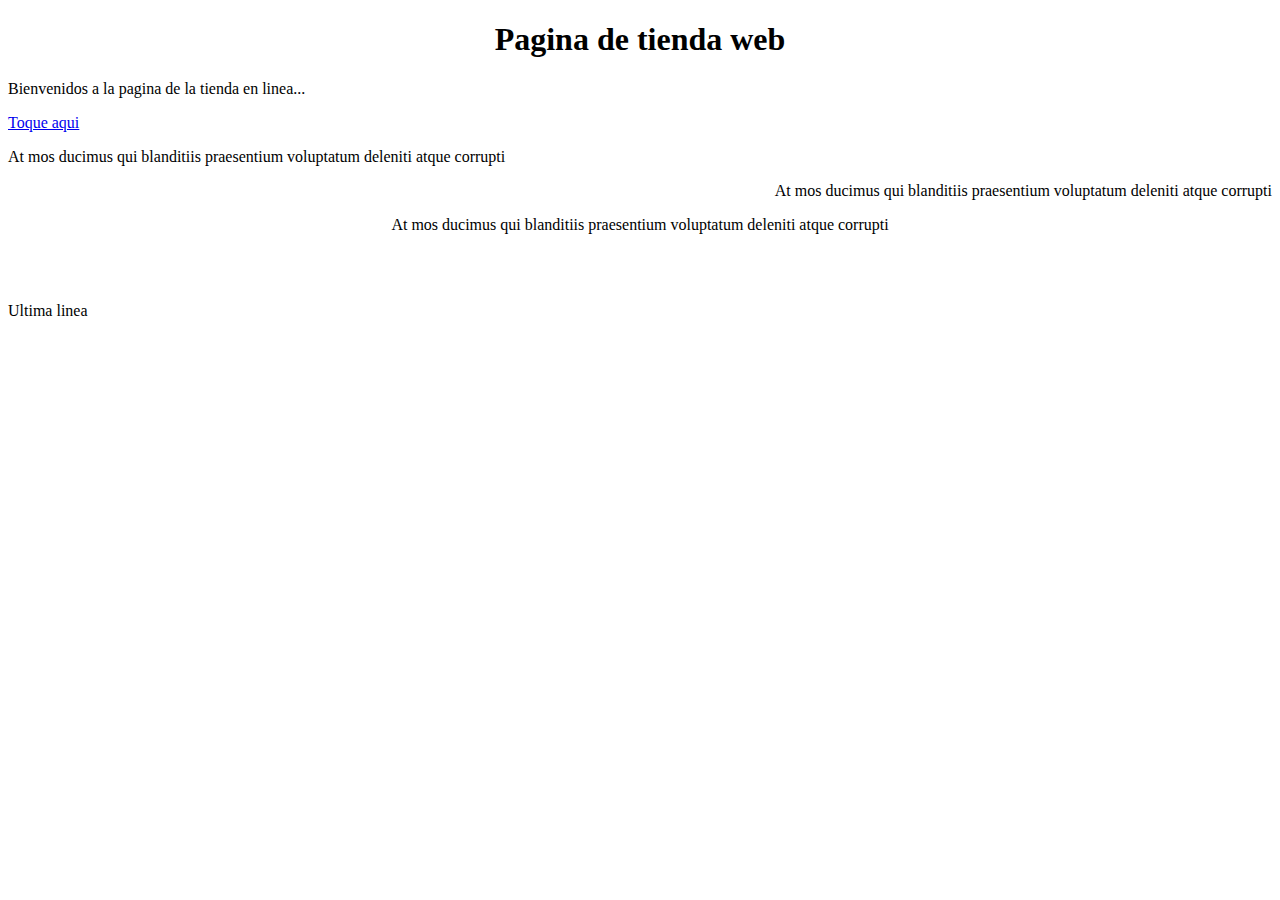
<file: src/main/resources/static/index.html>
<!DOCTYPE html>
<!--
Click nbfs://nbhost/SystemFileSystem/Templates/Licenses/license-default.txt to change this license
Click nbfs://nbhost/SystemFileSystem/Templates/Other/html.html to edit this template
-->
<html>
    <head>
        <title>tienda en linea</title>
        <meta charset="UTF-8">
        <meta name="viewport" content="width=device-width, initial-scale=1.0">
    </head>
    <body>
        <div><h1 style="text-align: center">Pagina de tienda web</h1>
            <p>Bienvenidos a la pagina de la tienda en linea...</p>
            <a href="ejemplo02.html">Toque aqui</a>  
            
        </div>
        
        <p style="text-align: left">At mos ducimus qui blanditiis praesentium voluptatum deleniti atque corrupti</p>
        <p style="text-align: right">At mos ducimus qui blanditiis praesentium voluptatum deleniti atque corrupti</p>
        <p style="text-align: center">At mos ducimus qui blanditiis praesentium voluptatum deleniti atque corrupti</p>
        
        <br>
        <br>
        <p>Ultima linea</p>
    </body>
</html>
</file>
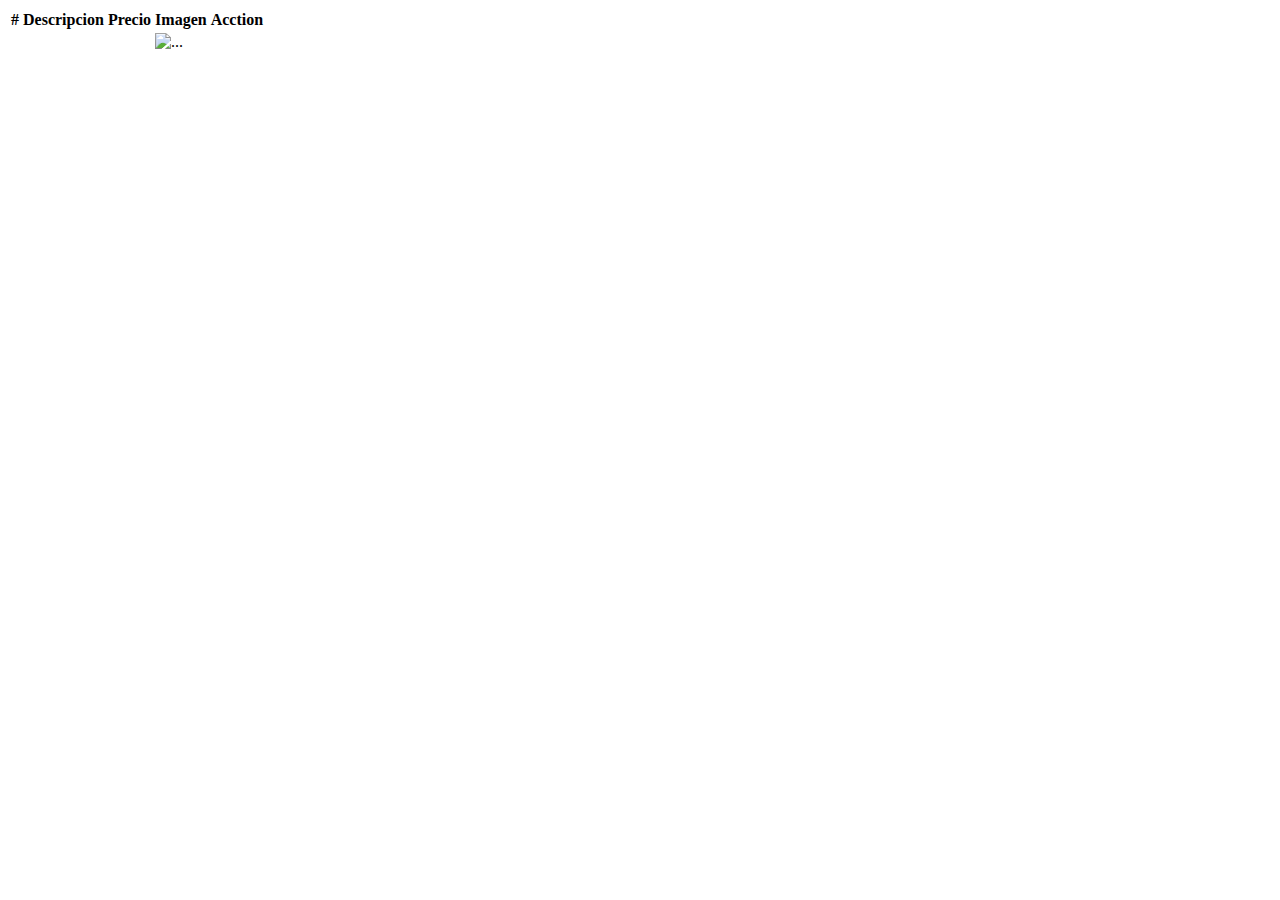
<file: src/main/resources/templates/index.html>
<!DOCTYPE html>
<html th:attr="lang=${lang}" xmlns="http://www.w3.org/1999/xhtml" xmlns:th="http://www.thymeleaf.org"xmlns:sec="http://www.thymeleaf.org/thymeleaf-extras-springsecurity6“
>
<head th:insert="~{template.html :: head}"></head>
<body>
<div th:insert="~{template.html :: nav}"></div>
<div th:insert="~{template.html :: featured-product}"></div>

<section class="container py-5">
    <div class="row text-center pt-3">
        <div class="col-lg-6 m-auto">
            <table class="table">
                <thead>
                <tr>
                    <th scope="col">#</th>
                    <th scope="col">Descripcion</th>
                    <th scope="col">Precio</th>
                    <th scope="col">Imagen</th>
                    <th scope="col">Acction</th>
                </tr>
                </thead>
                <tbody>
                <tr th:each="product : ${products}">
                    <td><span th:text="${product.id}"></span></td>
                    <td><span th:text="${product.descripcion}"> </span></td>
                    <td><span th:text="${product.precio}"> </span></td>
                    <td><img alt="..." class="card-img-top" th:src="${product.ruta_imagen}">
                    </td>
                </tr>
                </tbody>
            </table>
        </div>
    </div>

</section>


<div th:insert="~{template.html :: footer}"></div>
<div th:insert="~{template.html :: scripts}"></div>

</body>
</html>
</file>
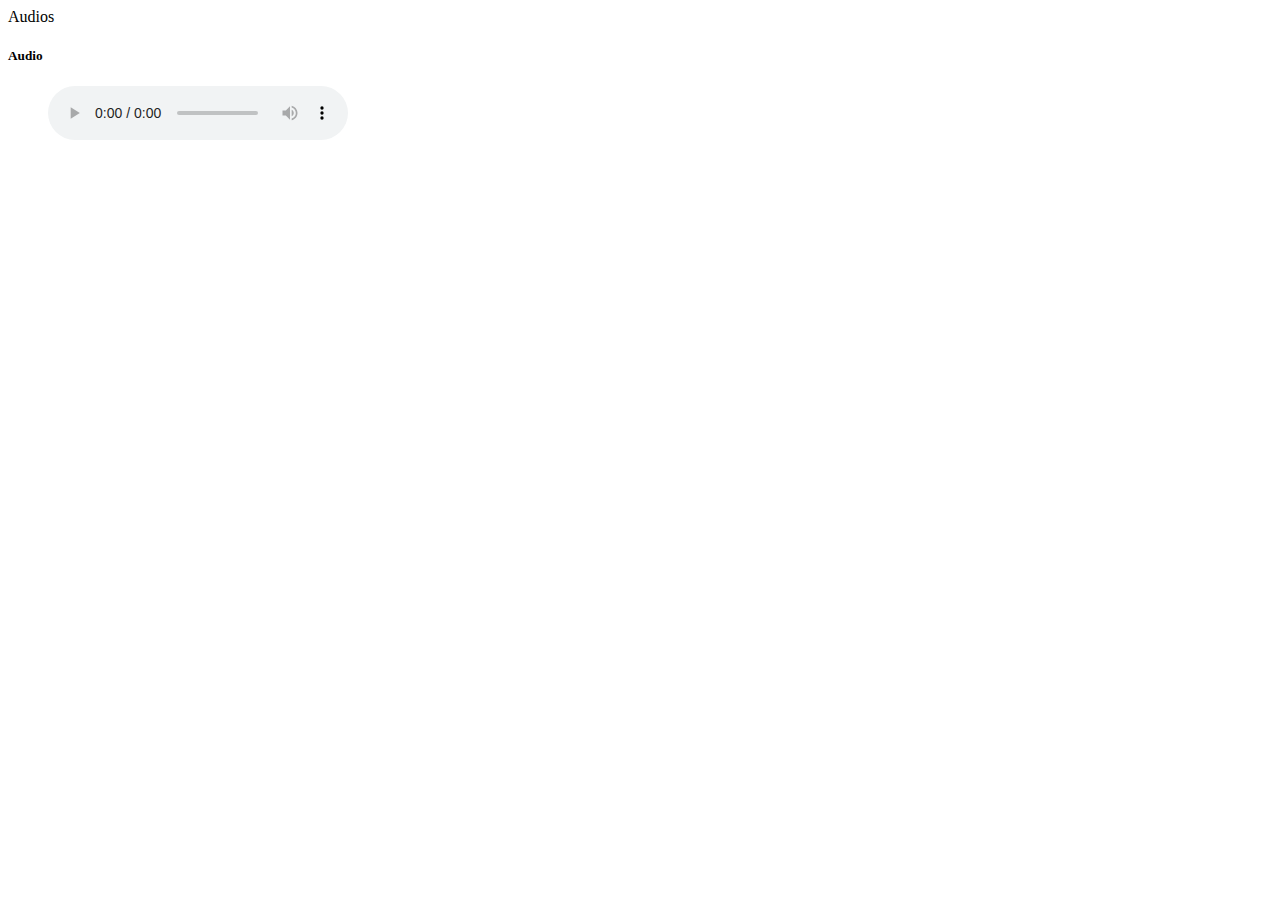
<file: src/main/resources/static/Audios.html>
<!DOCTYPE html>
<!--
Click nbfs://nbhost/SystemFileSystem/Templates/Licenses/license-default.txt to change this license
Click nbfs://nbhost/SystemFileSystem/Templates/Other/html.html to edit this template
-->
<html>
    <head>
        <title>TODO supply a title</title>
        <meta charset="UTF-8">
        <meta name="viewport" content="width=device-width, initial-scale=1.0">
    </head>
    <body>
        <div>Audios</div>
        <section>
                    <h5>Audio</h5>
                    <figure>
                        <audio controls>
                            
                            <source src=Downloads/Audio1.mp3 type="Audio1/mp3">   
                            
                        </audio>
                        
   
                    </figure>
                     </section>
                    
        
        
        
        
        
        
    </body>
</html>
</file>
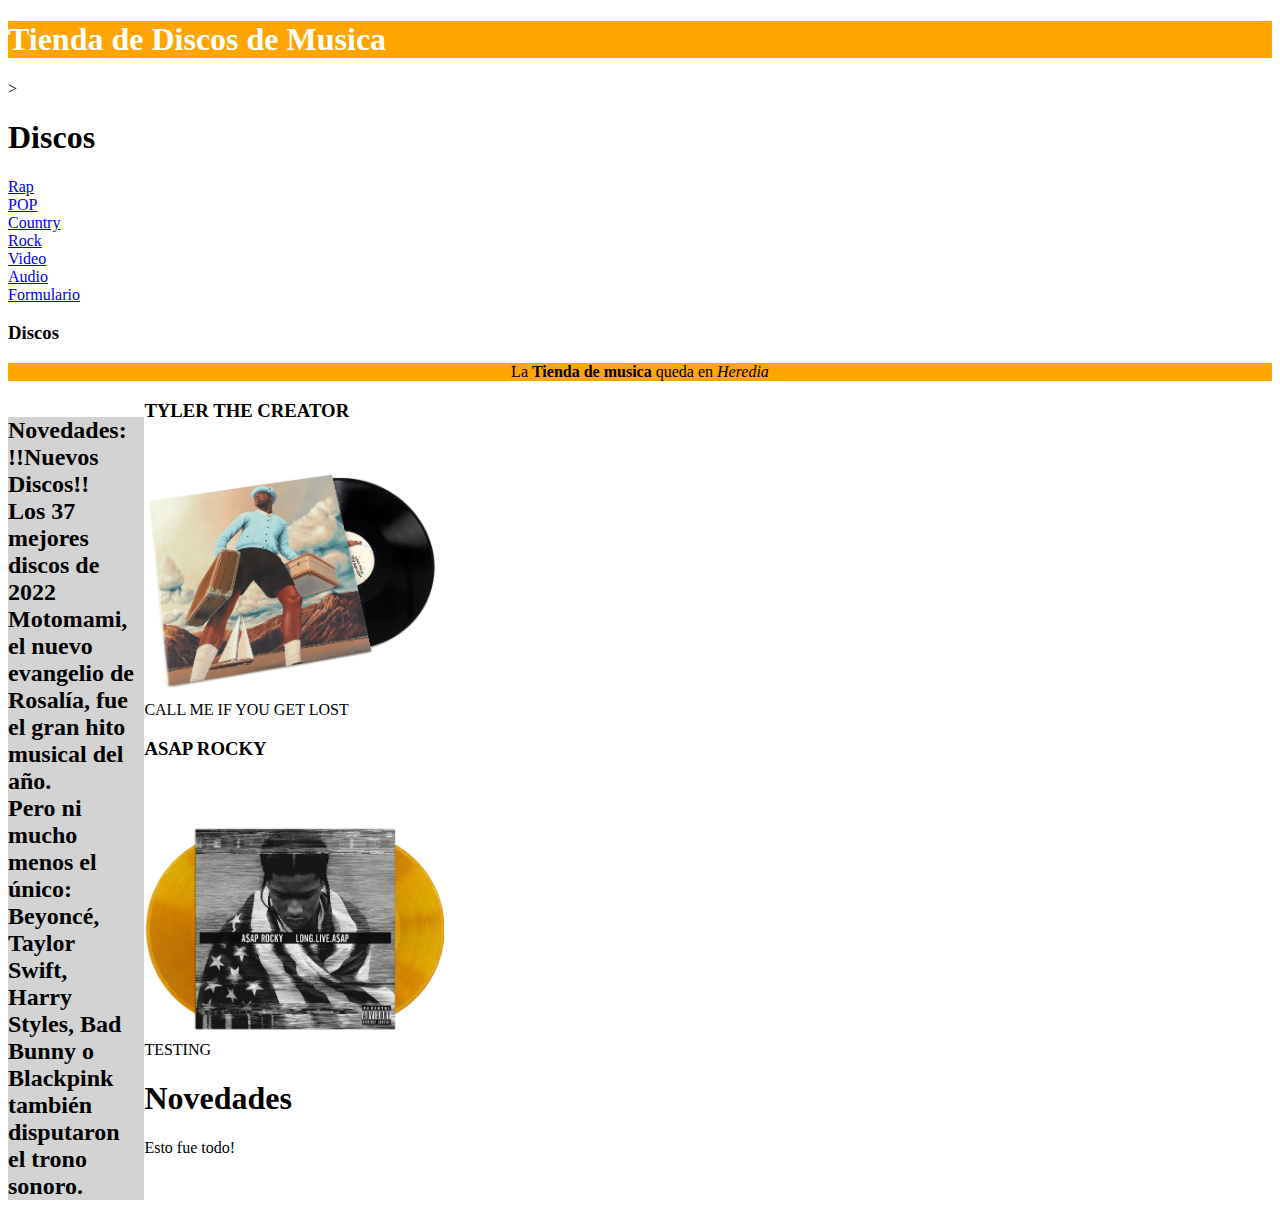
<file: src/main/resources/static/ClaseSemana2.html>
<!DOCTYPE html>
<!--
Esto es un cambio
-->
<html>
    <head>
        <meta charset="UTF-8">
        <title> Tienda Semana 2 </title>
        <link href="css/css.css" rel="stylesheet" />
    </head>
    <body>
        <header style ="background-color:orange;color:white"
                ><h1>Tienda de Discos de Musica</h1></header><!-- colores -->
                ><h1>Discos</h1>
            <nav>
                <a href="url">Rap</a><br/><!<!-- links -->
                  <a href="ur1">POP</a><br/>
                    <a href="url">Country</a><br/>
                      <a href="url">Rock</a><br/>
                       <a href="videos.html">Video</a><br/>
                      <a href="Audios.html">Audio</a><br/>
                       <a href="formulario.html">Formulario</a><br/>
                      
                
            </nav>
            <section>
                <h3>Discos</h3>
                <p>La <strong> Tienda de musica  </strong>queda en <em> Heredia</em>
           
                </p>
                
                     <aside>
                         
                     <link href="css/css.css" rel="stylesheet" />
                     
                           
         
                
        <h2>
            Novedades:<br/> !!Nuevos Discos!!<br/>
        Los 37 mejores discos de 2022 <br/>
Motomami, el nuevo evangelio de Rosalía, fue el gran hito musical del año. <br/>Pero ni mucho menos el único: Beyoncé,
Taylor Swift, Harry Styles, Bad Bunny o
Blackpink<br/> también disputaron el trono sonoro.
        </h2>
        
    </aside>
                
                
                



                
                
            <section>
                <h3>TYLER THE CREATOR</h3>
            <figure>
                  <img src="imagenes/Imagen2.PNG" alt="Imagen2" width="300"/> 
                  <figcaption>CALL ME IF YOU GET LOST</figcaption>
            </figure>
            
            <h3>ASAP ROCKY</h3>
            <figure>
                  <img src="imagenes/Imagen3.PNG" alt="imagen1" width="300"/> 
                  <figcaption>TESTING</figcaption>
            </figure>
            
            
                
            
            </section>
            <aside><h1>Novedades</h1></aside>
            
            <footer>Esto fue todo!</footer><!<!-- final de pagina -->
            
        <body/>
        
          
        
        
</html>
</file>
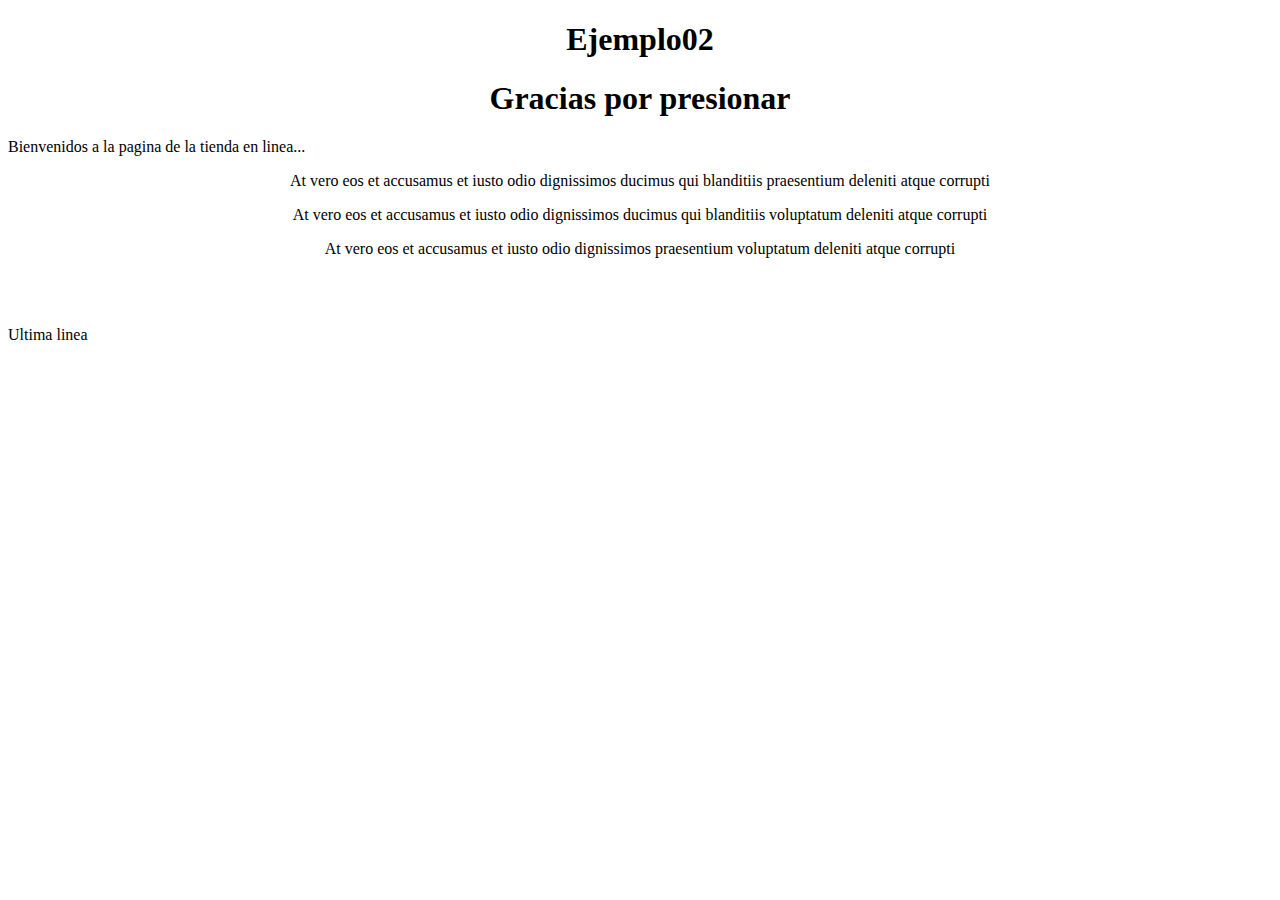
<file: src/main/resources/static/ejemplo02.html>
<!DOCTYPE html>
<!--
Click nbfs://nbhost/SystemFileSystem/Templates/Licenses/license-default.txt to change this license
Click nbfs://nbhost/SystemFileSystem/Templates/Other/html.html to edit this template
-->
<html>
    <head>
        <title>Tienda en linea</title>
        <meta charset="UTF-8">
        <meta name="viewport" content="width=device-width, initial-scale=1.0">
    </head>
    <body>
        <div>
            <h1 style="text-align: center">Ejemplo02</h1>
            <h1 style="text-align: center">Gracias por presionar</h1>
            <p>Bienvenidos a la pagina de la tienda en linea...</p>
                </div> 
        <div style="text-align: center">
            <p> At vero eos et accusamus et iusto odio dignissimos ducimus qui blanditiis praesentium  deleniti atque corrupti </p>
             <p> At vero eos et accusamus et iusto odio dignissimos ducimus qui blanditiis voluptatum deleniti atque corrupti </p>
              <p> At vero eos et accusamus et iusto odio dignissimos praesentium voluptatum deleniti atque corrupti </p>
        
        </div>
        <br>
        <br>
        <p>Ultima linea</p>
    </body>
</html>
</file>
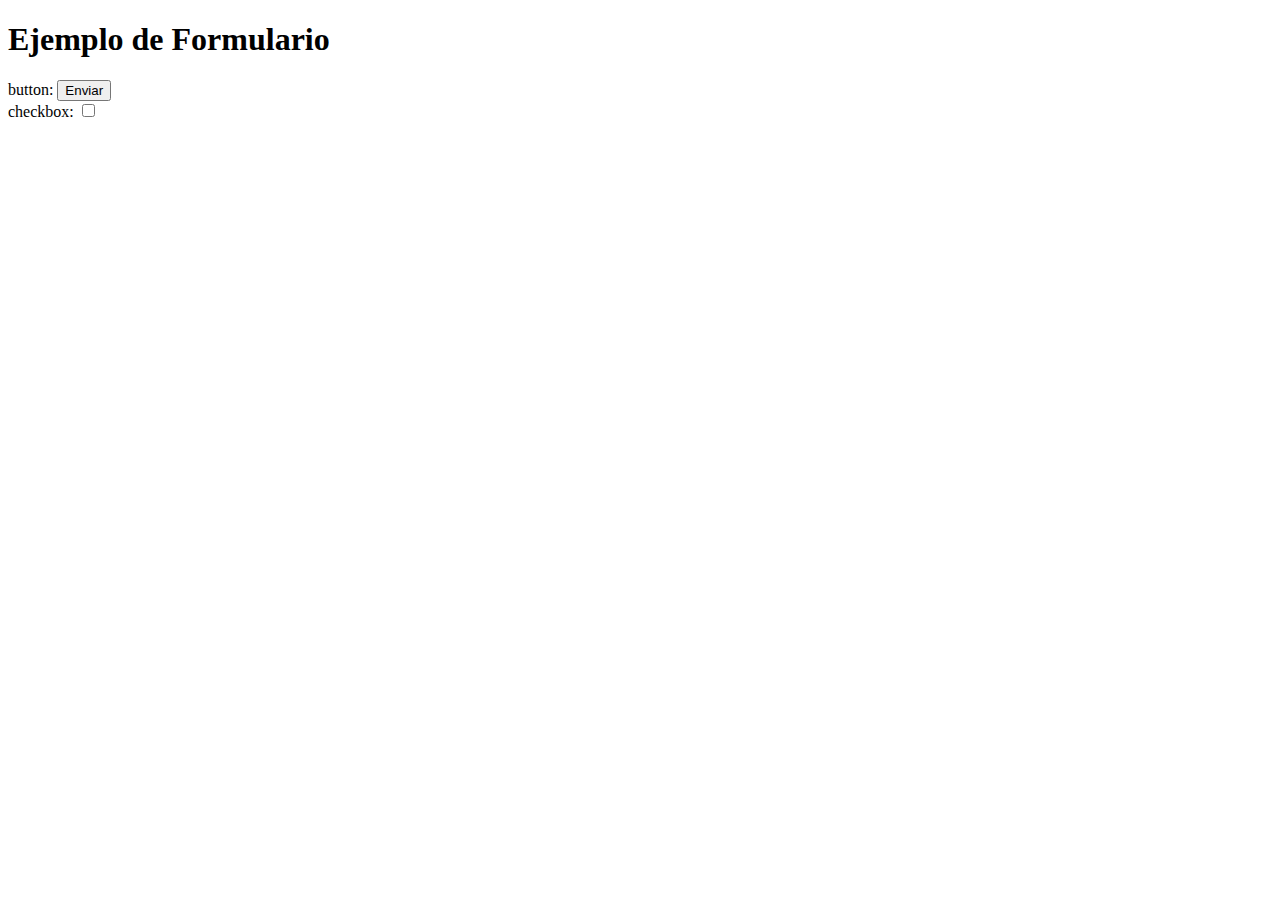
<file: src/main/resources/static/formulario.html>
<!DOCTYPE html>
<!--
Click nbfs://nbhost/SystemFileSystem/Templates/Licenses/license-default.txt to change this license
Click nbfs://nbhost/SystemFileSystem/Templates/Other/html.html to edit this template
-->
<html>
 
    <body>
        <section id="Contenido">
            <h1>Ejemplo de Formulario</h1>
            <form action="#">
                <label>button: </label><input type="button" value="Enviar" id="button"><br> 
                <label>checkbox: </label><input type="checkbox" name="checkbox"><br>
               
                
                
                
                
                
                
                
                
                
            </form>
        
        </section>

    </body>
</html>
</file>
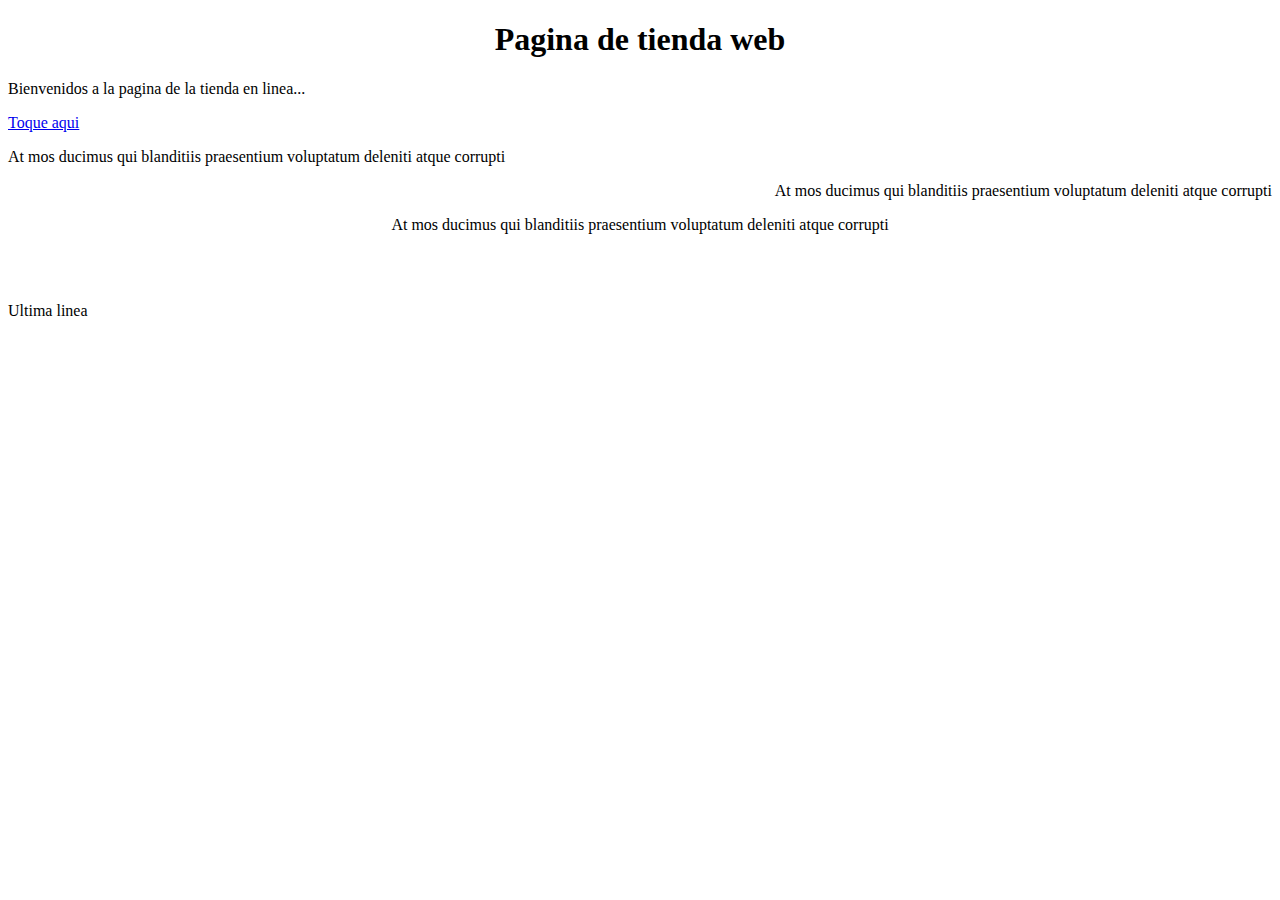
<file: src/main/resources/static/Oldindex.html>
<!DOCTYPE html>
<!--
Click nbfs://nbhost/SystemFileSystem/Templates/Licenses/license-default.txt to change this license
Click nbfs://nbhost/SystemFileSystem/Templates/Other/html.html to edit this template
-->
<html>
    <head>
        <title>tienda en linea</title>
        <meta charset="UTF-8">
        <meta name="viewport" content="width=device-width, initial-scale=1.0">
    </head>
    <body>
        <div><h1 style="text-align: center">Pagina de tienda web</h1>
            <p>Bienvenidos a la pagina de la tienda en linea...</p>
            <a href="ClaseSemana2.html">Toque aqui</a>  
            
        </div>
        
        <p style="text-align: left">At mos ducimus qui blanditiis praesentium voluptatum deleniti atque corrupti</p>
        <p style="text-align: right">At mos ducimus qui blanditiis praesentium voluptatum deleniti atque corrupti</p>
        <p style="text-align: center">At mos ducimus qui blanditiis praesentium voluptatum deleniti atque corrupti</p>
        
        <br>
        <br>
        <p>Ultima linea</p>
    </body>
</html>
</file>
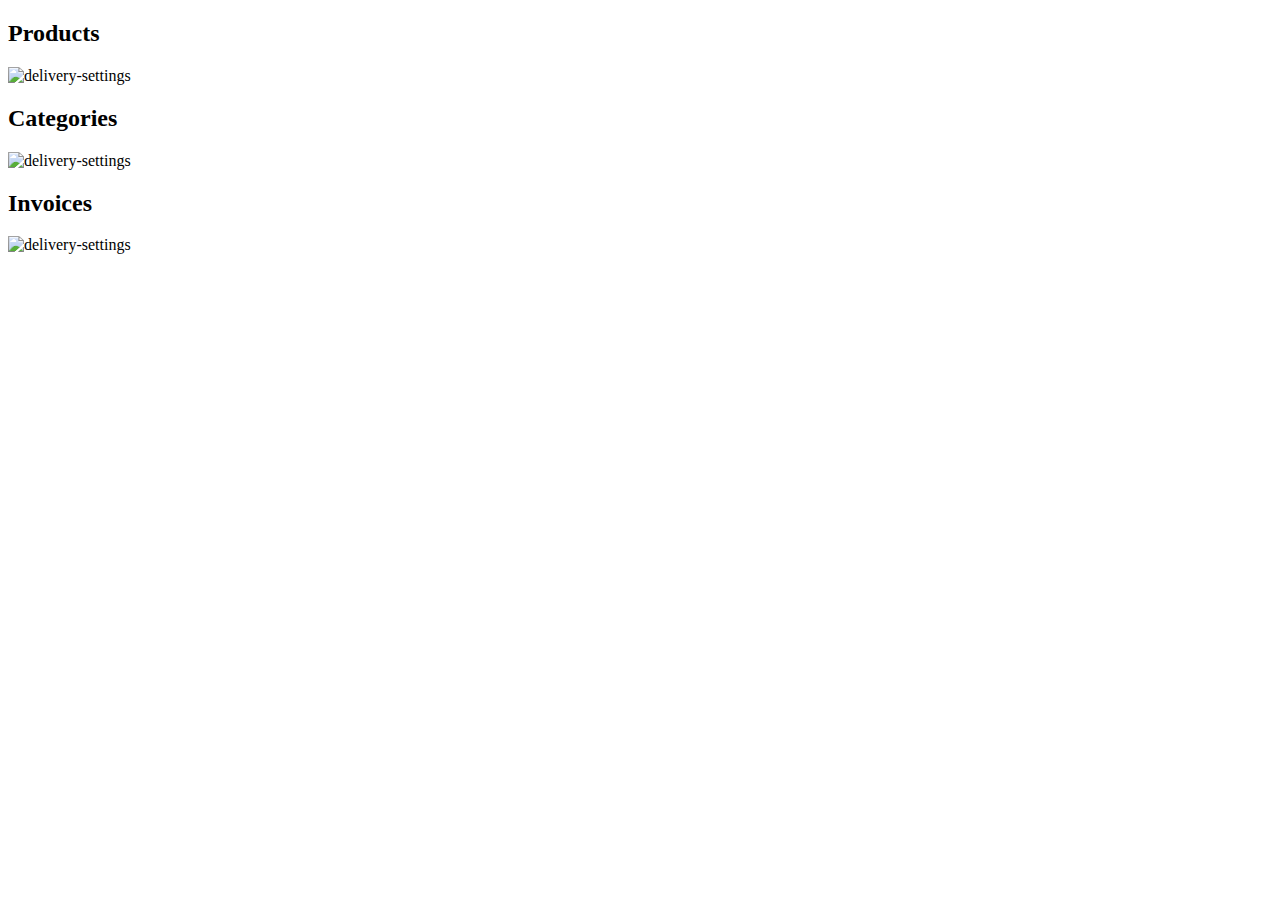
<file: src/main/resources/templates/admin.html>
<!DOCTYPE html>
<html th:attr="lang=${lang}" xmlns="http://www.w3.org/1999/xhtml" xmlns:th="http://www.thymeleaf.org">
<head th:insert="~{template.html :: head}"></head>
<link th:href="@{/css/views/admin.css}" rel="stylesheet">
<body>
<div th:insert="~{template.html :: nav}"></div>
<section class="container mw-100">
    <div class="container button-container">
        <div class="row">
            <div class="col-sm d-flex justify-content-center text-center" >
                <a th:href="@{/product}">
                    <div class="backgrounds justify-content-center">
                        <h2>Products</h2>
                        <img th:src="@{/icons/icons8-product-management-96.png}"
                             alt="delivery-settings"/>
                    </div>
                </a>
            </div>
            <div class="col-sm d-flex justify-content-center text-center">
                <a th:href="@{/category}">
                    <div class="backgrounds justify-content-center">
                        <h2>Categories</h2>
                        <img th:src="@{/icons/icons8-grocery-shelf-96.png}"
                             alt="delivery-settings"/>
                    </div>
                </a>
            </div>
            <div class="col-sm d-flex justify-content-center text-center">
                <a th:href="@{/product}">
                    <div class="backgrounds justify-content-center">
                        <h2>Invoices</h2>
                        <img th:src="@{/icons/icons8-receipt-96.png}"
                             alt="delivery-settings"/>
                    </div>
                </a>
            </div>
        </div>
    </div>
</section>
<div th:insert="~{template.html :: scripts}"></div>
<div th:insert="~{template.html :: footer}"></div>
</body>
</html>
</file>
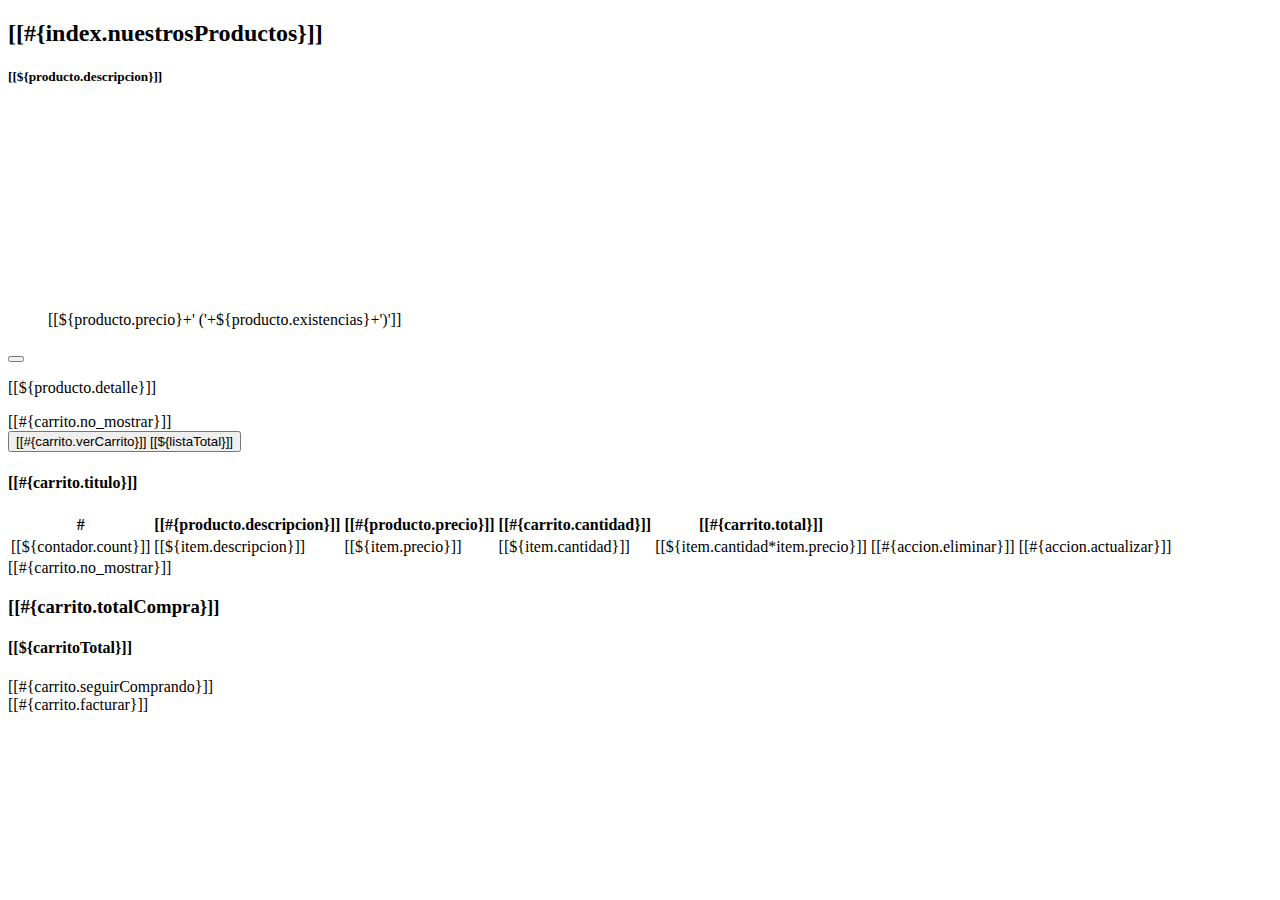
<file: src/main/resources/templates/fragmentos.html>
<!DOCTYPE html>
<html xmlns:th="http://www.thymeleaf.org"
      xmlns="http://www.w3.org/1999/xhtml"
      xmlns:sec="http://thymeleaf.org/extras/spring-security">
    <head th:replace="~{layout/plantilla :: head}">
        <title>TechShop</title>
    </head>
    <body>
        <section th:fragment="listadoProductos" id="productos">
            <div class="container">
                <div class="row row-cols-2" >
                    <h2 class="inline">[[#{index.nuestrosProductos}]]</h2>
                    <div id="resultsBlock"></div></div>
                <div class="row row-cols-3" 
                     th:if="${productos != null and !productos.empty}">
                    <div class="card" th:each="producto : ${productos}">
                        <div class="card-body">
                            <h5 class="card-title">[[${producto.descripcion}]]</h5>
                            <figure>
                                <img th:src="@{${producto.rutaImagen}}" height="200"/>
                                <figcaption>[[${producto.precio}+' ('+${producto.existencias}+')']]
                                </figcaption>
                            </figure>
                            <form>
                                <input type="hidden" name="texto" th:value="${producto.idProducto}"/>
                                <input type="hidden" name="texto" th:value="${producto.existencias}"/>
                                <button class="btn btn-ligth" id="addCar" 
                                        name="addCar" onclick="addCard(this.form)" 
                                        type="button"><i class="fas fa-cart-plus"></i></button>
                            </form>
                            <p class="card-text">[[${producto.detalle}]]</p>                            
                        </div>
                    </div>
                </div>
                <div th:if="${productos == null or productos.empty}">
                    [[#{carrito.no_mostrar}]]</div>
            </div>
        </section>

        <div th:fragment="verCarrito" th:unless="${#lists.isEmpty(listaItems)}">            
            <form action="/carrito/listado">
                <button
                    type="submit"
                    class="btn btn-primary">
                    <i class="fas fa-cart-plus"></i>[[#{carrito.verCarrito}]] [[${listaTotal}]]
                </button>
            </form>
        </div>     

        <section th:fragment="listadoCarrito" id="items">
            <div class="container">
                <div class="row">
                    <div class="col-md-9">
                        <div class="card">
                            <div class="card-header">
                                <h4>[[#{carrito.titulo}]]</h4>
                            </div>
                            <div th:if="${items != null and !items.empty}">
                                <table class="table table-stryped">
                                    <thead class="thead-dark">
                                        <tr>
                                            <th>#</th>
                                            <th>[[#{producto.descripcion}]]</th>
                                            <th>[[#{producto.precio}]]</th>
                                            <th>[[#{carrito.cantidad}]]</th>
                                            <th>[[#{carrito.total}]]</th>
                                            <th></th>
                                            <th></th>
                                        </tr>
                                    </thead>
                                    <tbody>
                                        <tr th:each="item, contador : ${items}">
                                            <td>[[${contador.count}]]</td>
                                            <td>[[${item.descripcion}]]</td>
                                            <td class="text-end">[[${item.precio}]]</td>
                                            <td class="text-center">[[${item.cantidad}]]</td>
                                            <td class="text-center">[[${item.cantidad*item.precio}]]</td>
                                            <td>
                                                <a th:href="@{/carrito/eliminar/}+${item.idProducto}"
                                                   class="btn btn-danger">
                                                    <i class='fas fa-trash'></i> [[#{accion.eliminar}]]
                                                </a>
                                            </td>
                                            <td>
                                                <a th:href="@{/carrito/modificar/}+${item.idProducto}"
                                                   class="btn btn-success">
                                                    <i class='fas fa-pencil'></i> [[#{accion.actualizar}]]
                                                </a>
                                            </td>
                                        </tr>
                                    </tbody>
                                </table>
                            </div>
                            <div class="text-center p-2" th:if="${items== null or items.empty}">
                                [[#{carrito.no_mostrar}]]
                            </div>
                        </div>
                    </div>
                    <div class="col-md-3">
                        <div class="card text-center bg-primary text-white mb-3">
                            <div class="card-body">
                                <h3>[[#{carrito.totalCompra}]]</h3>
                                <h4 class="fs-4">
                                    [[${carritoTotal}]]
                                </h4>
                            </div>
                        </div>
                        <div class="card text-center bg-success text-white mb-3">
                            <div class="card-body">
                                <a th:href="@{/}"
                                   class="btn btn-success">
                                    <i class='fas fa-reply'></i> [[#{carrito.seguirComprando}]]
                                </a>
                            </div>
                        </div>
                        <div class="card text-center bg-info text-white mb-3">
                            <div class="card-body">
                                <a th:href="@{/facturar/carrito}"
                                   class="btn btn-info">
                                    <i class='fas fa-fordward'></i> [[#{carrito.facturar}]]
                                </a>
                            </div>
                        </div> 
                    </div>
                </div>
            </div>
        </section>
    </body>
</html>
</file>
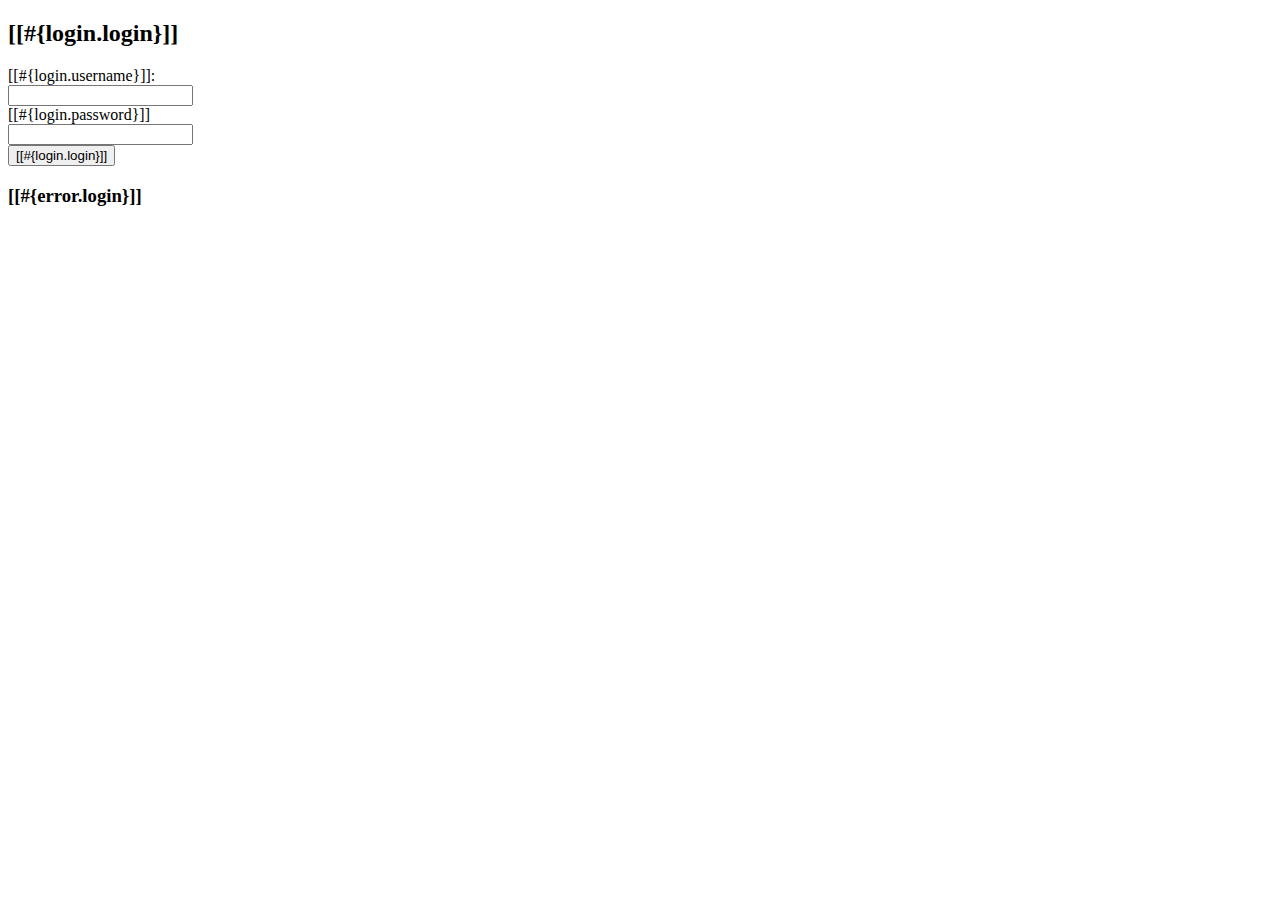
<file: src/main/resources/templates/login.html>
<!DOCTYPE html>
<html th:attr="lang=${lang}" xmlns="http://www.w3.org/1999/xhtml" xmlns:th="http://www.thymeleaf.org">
    <head th:insert="~{template.html :: head}">
        
    </head>
<body>
<div th:insert="~{template.html :: nav}"></div>
<div class="container my-5">
    <div class="row align-items-center">
        <div class="col-md-3"></div>
        <div class="col-md-6">
            <div class="card">
                <div class="card-header bg-success"><h2>[[#{login.login}]]</h2></div>
                <div class="card-body">
                    <form method="POST" th:action="@{/login}">
                        <div class="form-group row my-3">
                            <label class="col-md-5 my-auto" for="username"><i class="fas fa-user-lock"></i>[[#{login.username}]]:</label>
                            <div class="col-md-7 my-auto">
                                <input class="form-control" id="username" name="username" type="text"/></div>
                        </div>
                        <div class="form-group row my-3">
                            <label class="col-md-5 my-auto" for="password"><i class="fas fa-key"></i>[[#{login.password}]]</label>
                            <div class="col-md-7 my-auto"><input class="form-control" id="password" name="password"
                                                                 type="password"/></div>
                        </div>
                        <div class="card-footer col text-center">
                            <button class="btn btn-success" type="submit">
                                        <span class="btn"><i class="fas fa-sign-in-alt"></i>
                                            [[#{login.login}]]</span></button>
                        </div>
                    </form>
                </div>
            </div>
            <div th:if="${param.error != null}">
                <h3>[[#{error.login}]]</h3>
            </div>
        </div>
    </div>
</div>
</body>
</html>
</file>
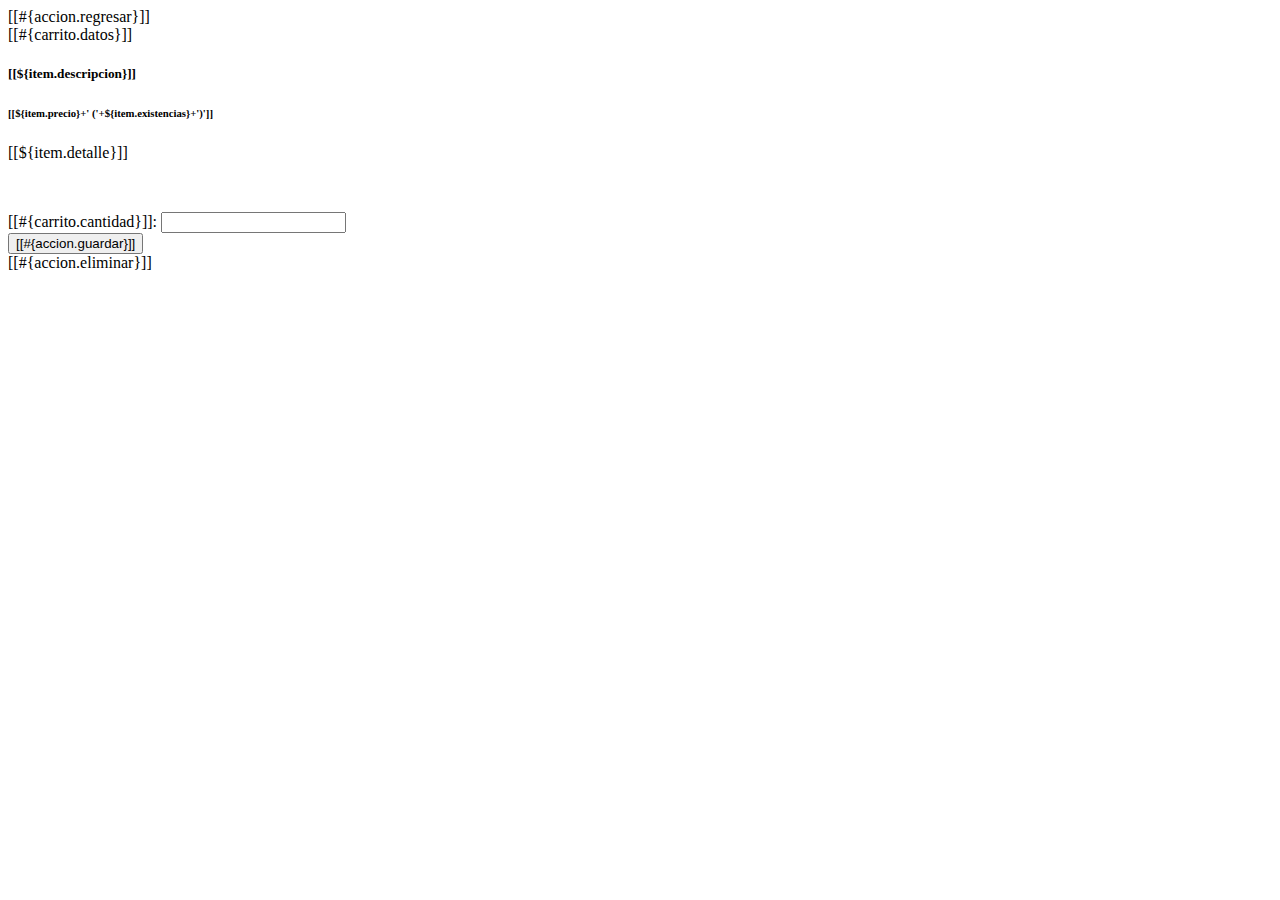
<file: src/main/resources/templates/Modificar.html>
<!DOCTYPE html>
<html xmlns:th="http://www.thymeleaf.org"
      xmlns="http://www.w3.org/1999/xhtml"
      xmlns:sec="http://thymeleaf.org/extras/spring-security">
    <head th:replace="~{layout/plantilla :: head}">
        <title>TechShop</title>
    </head>
    <body>
        <header th:replace="~{layout/plantilla :: header}"/>

        <div class="container">
            <div class="row row-cols-6" >
                <a th:href="@{/carrito/listado}" class="btn btn-primary">
                    <i class='fas fa-reply'></i> [[#{accion.regresar}]]</a>
            </div>
            <div class="row row-cols-2">
                <div class="card">
                    <div class="card-header">[[#{carrito.datos}]]</div>
                    <div class="card-body">
                        <h5 class="card-title">[[${item.descripcion}]]</h5>
                        <h6 class="card-subtitle mb-2 text-muted text-end">
                            [[${item.precio}+' ('+${item.existencias}+')']]</h6>
                        <p class="card-text">[[${item.detalle}]]</p>
                    </div>
                </div>
                <div class="card">                    
                    <div class="card-body">
                        <figure><img th:src="@{${item.rutaImagen}}" width="120"/></figure>
                        <form th:action="@{/carrito/guardar}"
                              method="post"
                              th:object="${item}">
                            <input type="hidden" name="idArticulo" th:field="*{idArticulo}"/>
                            <div class="form-group">
                                <label for="cantidad">[[#{carrito.cantidad}]]:</label>
                                <input type="number" name="cantidad" th:field="*{cantidad}" 
                                       min='1' th:max="${item.existencias}"/></div>                
                            <div class="form-group">                    
                                <button class="btn btn-success" type="submit" name="guardar">
                                    <i class='fas fa-save'></i> [[#{accion.guardar}]]</button>
                            </div>
                        </form>
                        <a th:href="@{/carrito/eliminar/}+${item.idArticulo}"
                           class="btn btn-danger">
                            <i class='fas fa-trash'></i> [[#{accion.eliminar}]]
                        </a>
                    </div>
                </div>
            </div>
        </div>

        <footer th:replace="~{layout/plantilla :: footer}"/>

    </body>
</html>
</file>
<file: src/main/resources/static/css/css.css>
/* 
    Created on : 24 may 2023, 20:53:17
    Author     : renan
*/
p{
    background: orange;
    font: white;
    text-align: center;
    front-size: 20px;
    
}
h2{
   width: 10%;
   height: 100%;
   padding-right: 10px;
   float:left;
   front-style:italic;
   background-color: lightgray;
}
h5{
     text-align: center;
}
</file>
